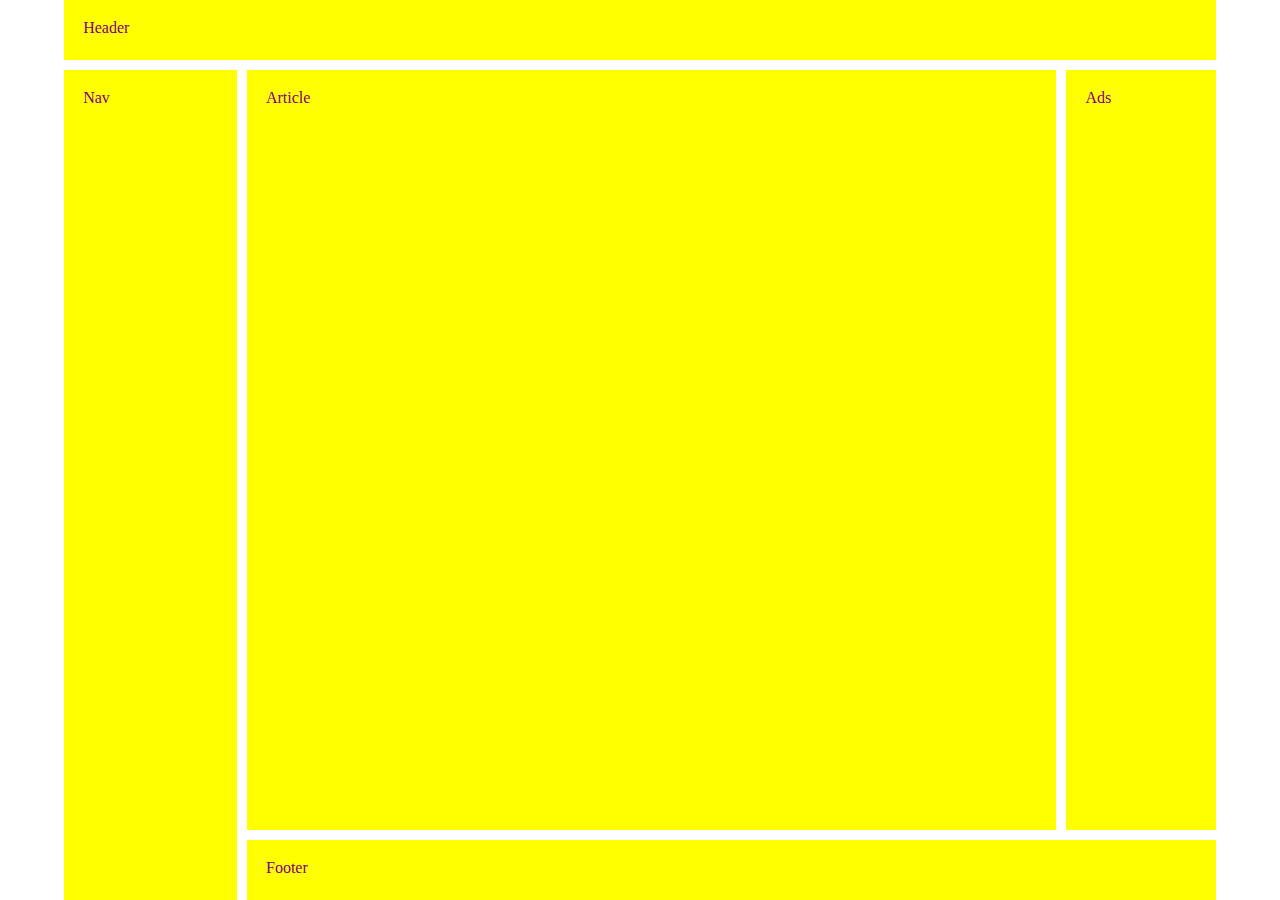
<file: task1/index.html>
<!DOCTYPE html>
<html lang="en">
<head>
    <meta charset="UTF-8">
    <meta http-equiv="X-UA-Compatible" content="IE=edge">
    <meta name="viewport" content="width=device-width, initial-scale=1.0">
    <title>Task1</title>
    <link rel="stylesheet" href="./style.css">
</head>
<body>
    <div class="grid-container">
     <div class="item-1">Header</div>
     <div class="item-2">Nav</div>
     <div class="item-3">Article</div>
     <div class="item-4">Ads</div>
     <div class="item-5">Footer</div>
    </div>
</body>
</html>
</file>
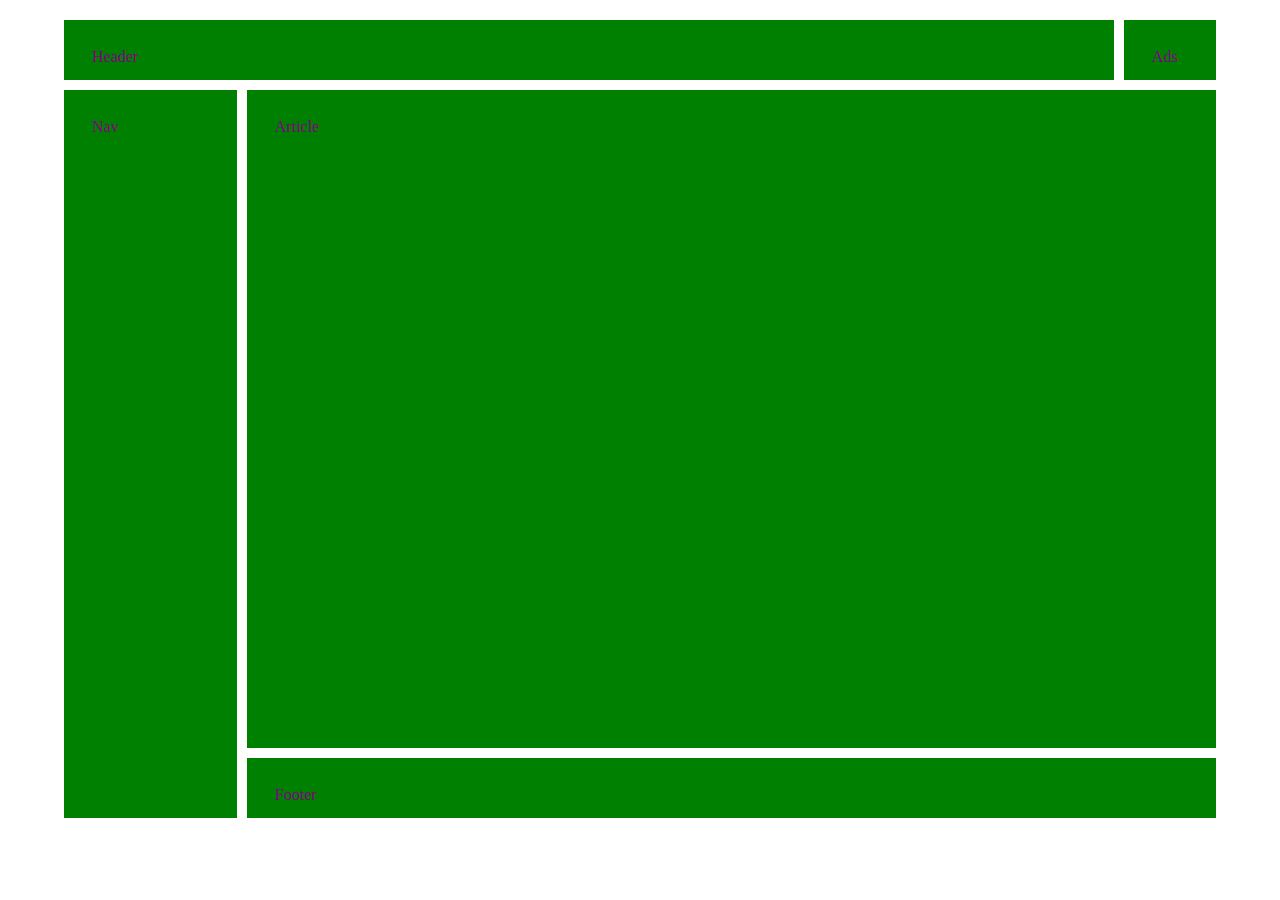
<file: task2/index.html>
<!DOCTYPE html>
<html lang="en">
<head>
    <meta charset="UTF-8">
    <meta http-equiv="X-UA-Compatible" content="IE=edge">
    <meta name="viewport" content="width=device-width, initial-scale=1.0">
    <title>Task2</title>
    <link rel="stylesheet" href="./style.css">
</head>
<body>
    <div class="grid-container">
        <div class="item-1">Header</div>
        <div class="item-2">Ads</div>
        <div class="item-3">Nav</div>
        <div class="item-4">Article</div>
        <div class="item-5">Footer</div>
    </div>
</body>
</html>
</file>
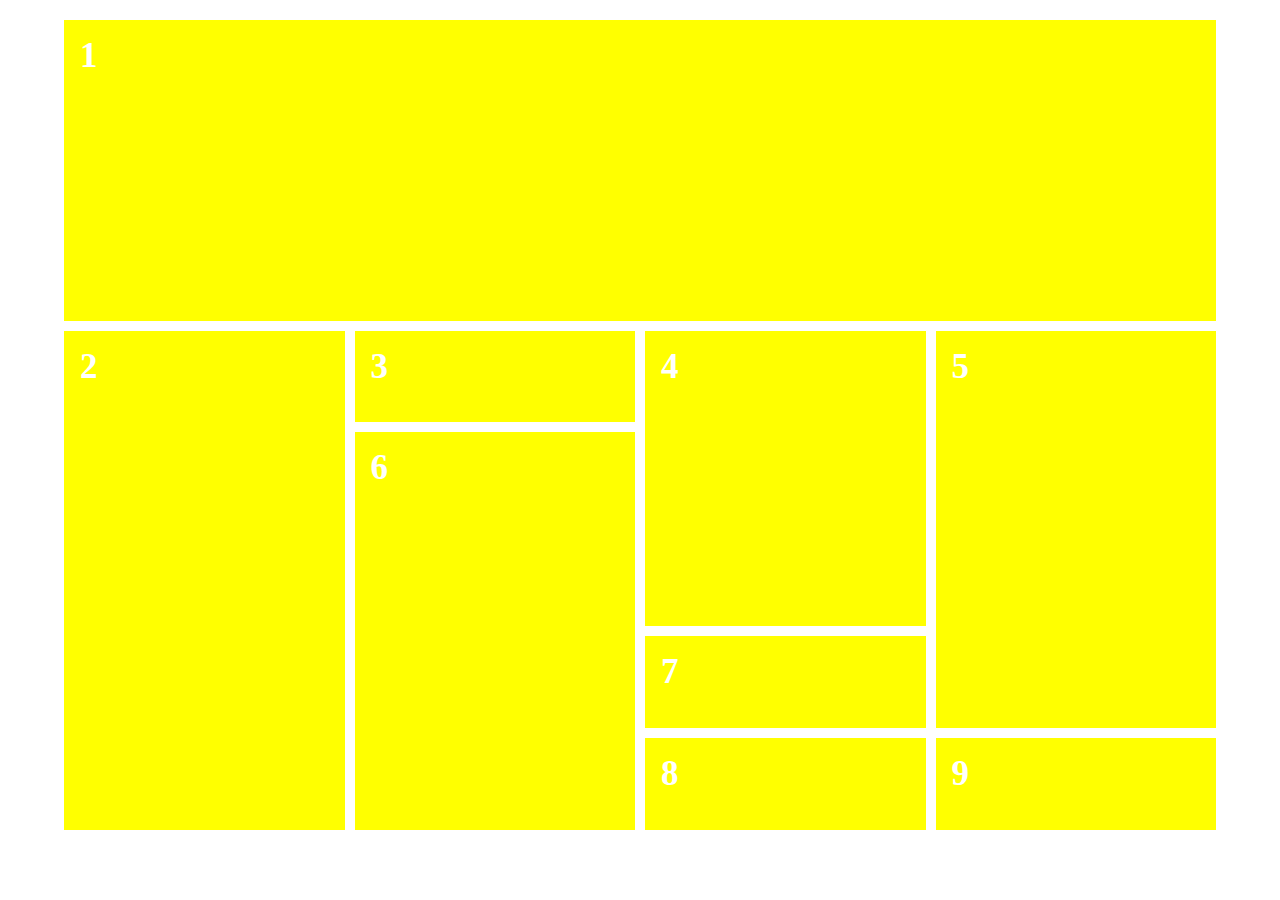
<file: task3/index.html>
<!DOCTYPE html>
<html lang="en">
<head>
    <meta charset="UTF-8">
    <meta http-equiv="X-UA-Compatible" content="IE=edge">
    <meta name="viewport" content="width=device-width, initial-scale=1.0">
    <title>Task3</title>
    <link rel="stylesheet" href="./style.css">
</head>
<body>
    <div class="container">
        <div class="one"><p>1</p></div>
        <div class="two"><p>2</p></div>
        <div class="tree"><p>3</p></div>
        <div class="six"><p>6</p></div>
        <div class="four"><p>4</p></div>
        <div class="seven"><p>7</p></div>
        <div class="eight"><p>8</p></div>
        <div class="five"><p>5</p></div>
        <div class="nine"><p>9</p></div>
    </div>
</body>
</html>
</file>
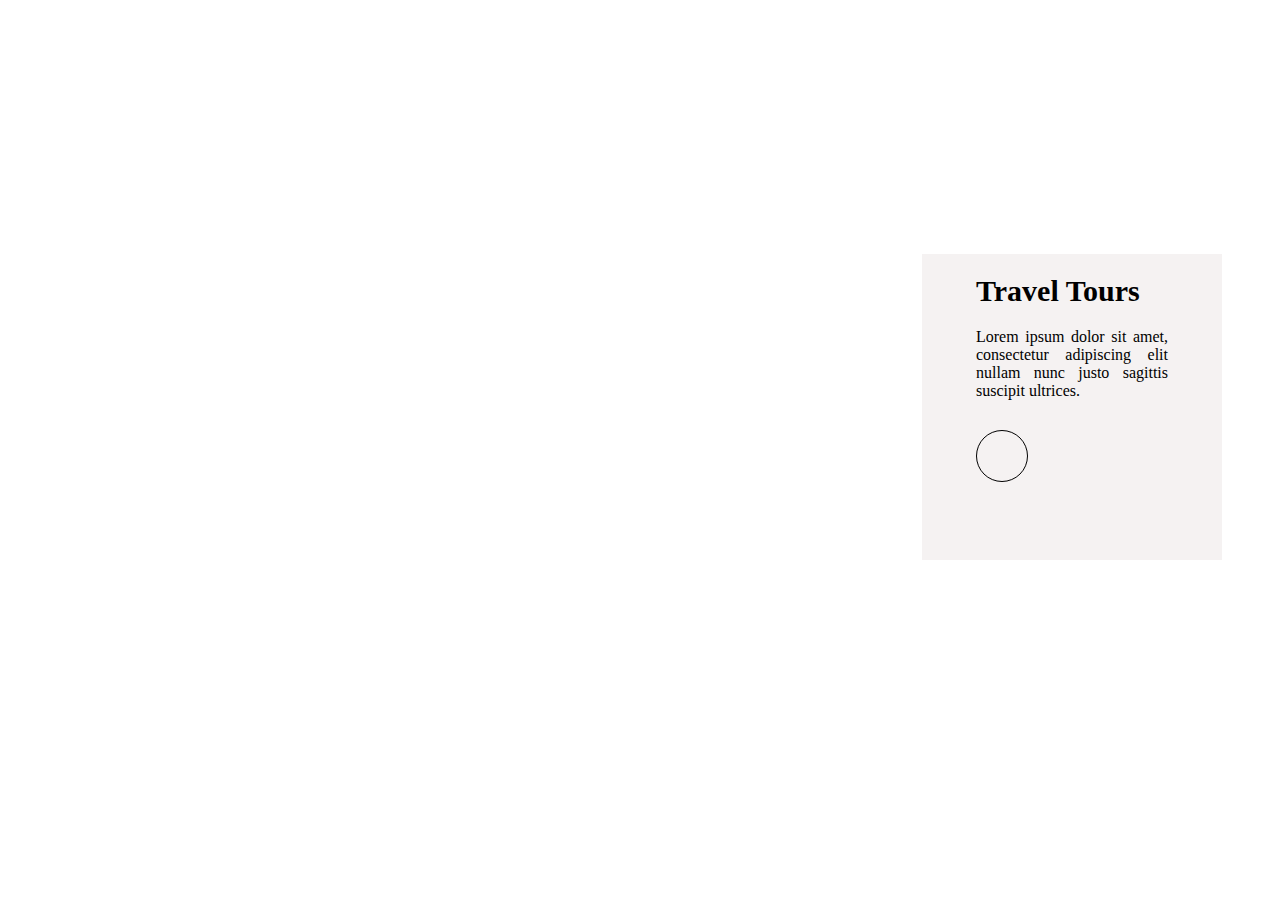
<file: task4/index.html>
<!DOCTYPE html>
<html lang="en">
<head>
    <meta charset="UTF-8">
    <meta http-equiv="X-UA-Compatible" content="IE=edge">
    <meta name="viewport" content="width=device-width, initial-scale=1.0">
    <title>Document</title>
    <link rel="stylesheet" href="https://cdnjs.cloudflare.com/ajax/libs/font-awesome/6.4.0/css/all.min.css" integrity="sha512-iecdLmaskl7CVkqkXNQ/ZH/XLlvWZOJyj7Yy7tcenmpD1ypASozpmT/E0iPtmFIB46ZmdtAc9eNBvH0H/ZpiBw==" crossorigin="anonymous" referrerpolicy="no-referrer" />
    <link rel="stylesheet" href="./style.css">
</head>
<body>
    <div class="container">
        <div class="one images"></div>
        <div class="two images"></div>
        <div class="tree images"></div>
        <div class="four images"></div>
        <div class="five">
            <div class="about">
                <h3>Travel Tours</h3>
                <p>Lorem ipsum dolor sit amet, consectetur adipiscing elit nullam nunc justo sagittis suscipit ultrices.</p>
                <div class="icon"><i class="fa-solid fa-arrow-right"></i></div>
            </div>
        </div>
      </div>
</body>
</html>
</file>
<file: task1/style.css>
*{
    margin: 0;
    padding: 0;
}



.grid-container{
    width: 90%;
    margin: 0 auto;
    display: grid;
    grid-template-areas:
    "header header header"
    "nav article ads"
    "nav footer footer";
    grid-template-rows: 60px 1fr 60px;
    grid-template-columns: 15% 1fr 13%;
   gap: 10px;
   height: 100vh;


}
[class|=item]{
    color: purple;
    padding: 1.2em;
    background: yellow;
}
.item-1{
    grid-area: header;
}
.item-2{
    grid-area: nav;
}
.item-3{
    grid-area: article;
}
.item-4{
    grid-area: ads;
}
.item-5{
    grid-area: footer;
}
</file>
<file: task2/style.css>
*{
    margin: 0;
    padding: 0;
}



.grid-container{
    width: 90%;
    margin: 20px auto;
    display: grid;
    grid-template-areas:
    "header header header ads"
    "nav article article   article"
    "nav footer  footer footer";
    grid-template-rows: 60px 1fr 60px 2px;
    grid-template-columns: 15% 1fr 13% 8%;
   gap: 10px;
   height: 90vh;


}
[class|=item]{
    padding: 28px;
    background: green;
    color: purple;
}
.item-1{
    grid-area: header;
}
.item-2{
    grid-area: ads;
}
.item-3{
    grid-area: nav ;
}
.item-4{
    grid-area: article;
}
.item-5{
    grid-area: footer;
}
</file>
<file: task3/style.css>
*{
    margin: 0;
    padding: 0;
}
.container {  
    width: 90%;
    
    display: grid;
    grid-template-columns: 1fr 1fr 1fr 1fr;
    grid-template-rows: 300.5px 1fr 1fr 1fr 1fr 1fr;
    gap:10px;
    height: 90vh;
    margin: 20px auto;
    grid-auto-flow: row;
    grid-template-areas:
      "one one one one"
      "two tree four five"
      "two six four five"
      "two six four five"
      "two six seven five"
      "two six eight nine";
     
  }
 .container> div{
    color: white;
    padding: 16px;
    background: yellow;
}
.container>div>p{
    font-size: 35px;
    font-weight: 700;
}
  .one { grid-area: one; }
  
  .two { grid-area: two; }
  
  .tree { grid-area: tree; }
  
  .six { grid-area: six; }
  
  .four { grid-area: four; }
  
  .seven { grid-area: seven; }
  
  .eight { grid-area: eight; }
  
  .five { grid-area: five; }
  
  .nine { grid-area: nine; }
</file>
<file: task4/style.css>
*{
    margin: 0;
    padding: 0;
}


.container { 
    width: 70%;
    height: 500px;
    
    margin: 60px auto;
    display: grid;
    grid-template-columns: 400px 1fr 300px 300px;
    grid-template-rows: 1fr 1fr;
    gap: 10px;
    
    grid-template-areas:
      "one one two tree"
      "one one four five";
  }

  
  .one { opacity: 0.7; grid-area: one; background-size: cover;background-position: center; background-image: url(https://i0.wp.com/www.wordzz.com/wp-content/uploads/2016/10/552155-531722656-800-550dda7519-1476286104.jpg?resize=800%2C1200&ssl=1);
 }
  
  .two { opacity: 0.7; grid-area: two;background-position: center;background-size: cover; background-image:  url(https://cdn-adventures-live.azureedge.net/adventurescache/c/d/a/9/8/a/cda98a10142ddd4a420d0a58b4f50e6f3d26d67c.jpg); }
  
  .tree { opacity: 0.7; grid-area: tree;background-size: cover;background-position: center; background-image: url(https://guidetoiceland.imgix.net/539124/x/0/kirkjufell-and-kirkjufellsfoss-at-golden-hour-4?w=360&dpr=2&h=210&fit=crop&crop=center&auto=format%2Ccompress&q=35&min-h=210&ixlib=react-9.4.0); }
  
  .four {  opacity: 0.7;grid-area: four; background-size: cover; background-position: center; background-image: url(https://i.pinimg.com/originals/ef/3e/c7/ef3ec71d3f970873f9607d9f06e41712.jpg);}
  
  .five { grid-area: five;background-color:#f5f2f2; } 
  .five > .about{
    width: 80%;
    margin:  0 auto;
   
  }
  .about h3{
margin: 20px auto;
width: 80%;
    font-size: 30px;
  }
  .about p{text-align: justify;
    width: 80%;
    margin: 0 auto;
    font-size: 16px;
    
 
  }
  .icon{

     height:100px;
    width: 80%;
    margin: 30px auto;

  }
  .icon i{
    display: flex;
    justify-content: center;
    align-items: center;
    width: 50px;
    height: 50px;
    border: 1px solid black;
    border-radius: 50%;
  }
  .container .images:hover{
    opacity: 1;
    z-index: 3333335555555;
    transform: scale(1.25);
    transition: 2s linear;
  }
  .five:hover i{
    background-color: purple;
    color: white;
    transition: 1s ease-in-out;
    border: 1px solid palevioletred;
    transform: scale(0.6);
  }
</file>
